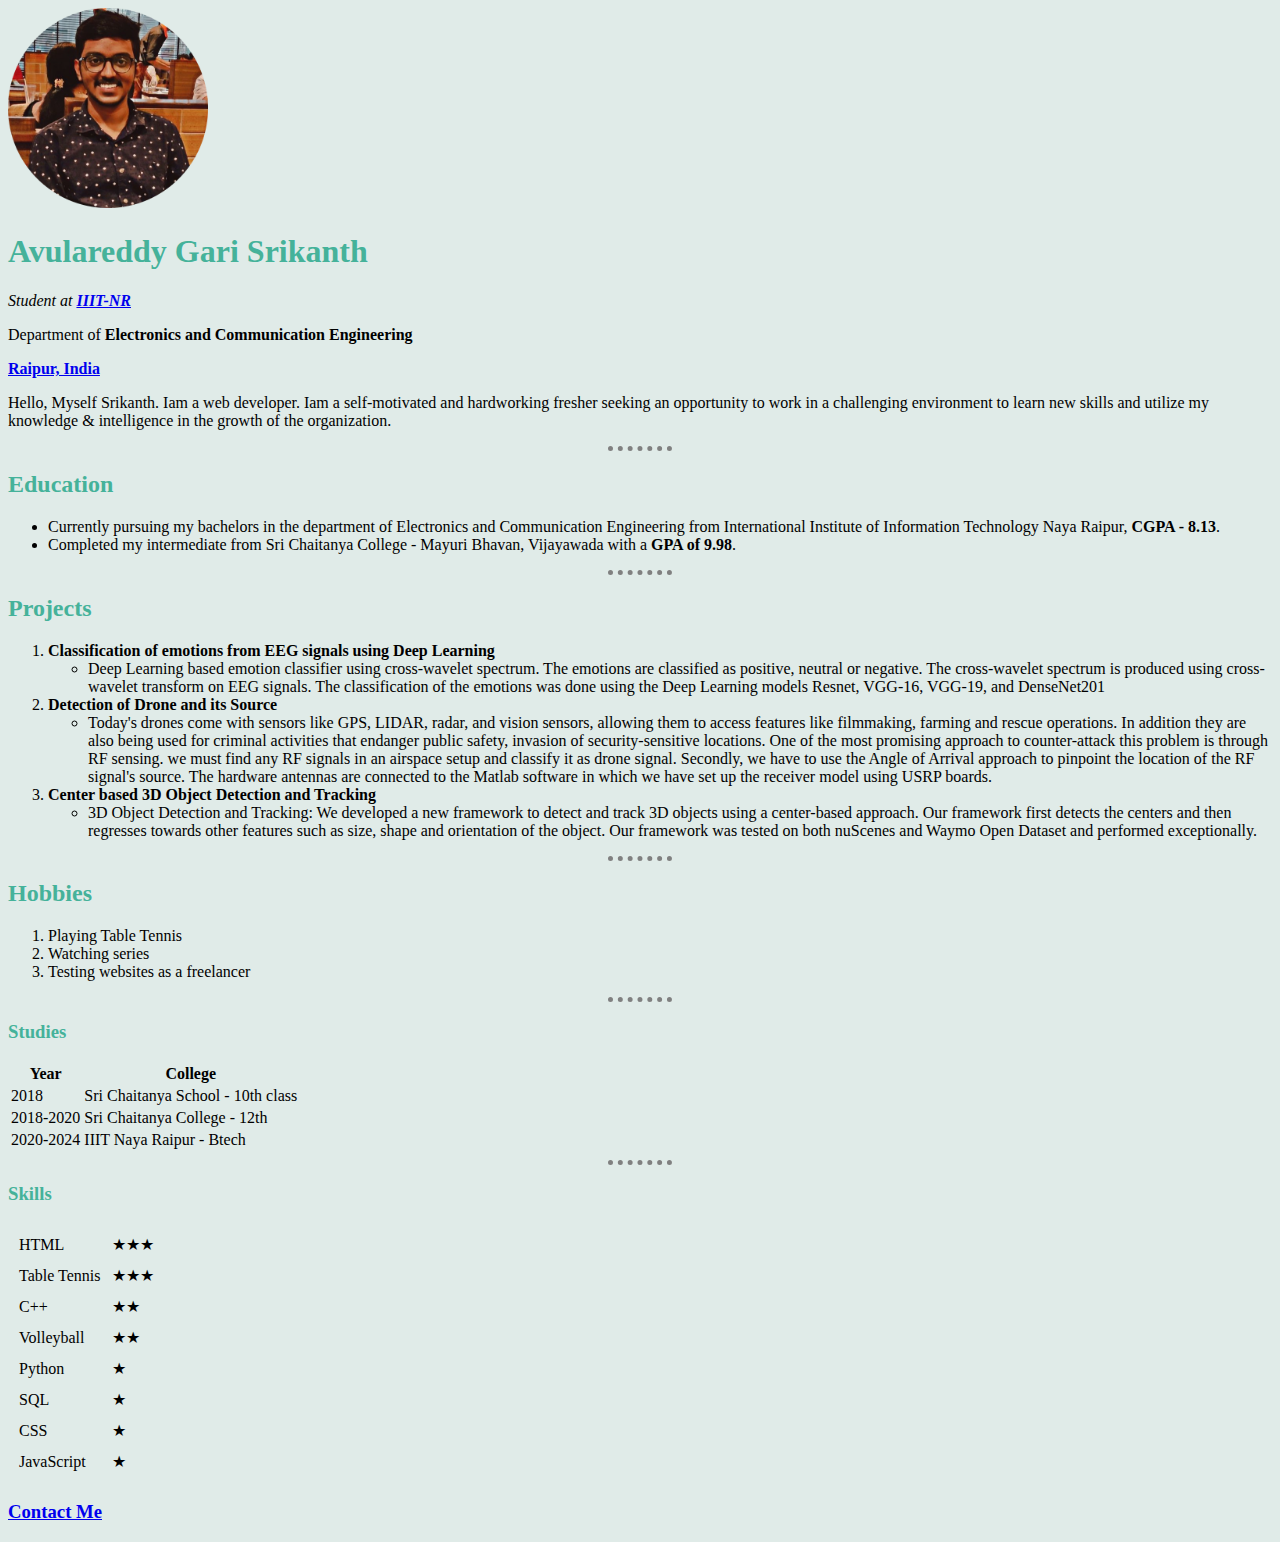
<file: index.html>
<!DOCTYPE html>
<html>
  <head>
    <meta charset="UTF-8" />
    <title>Srikanth's Homepage</title>
    <link rel="stylesheet" href="styles.css">
  </head>
  <body>
    <img
      src="Snapchat-294741419-modified.png"
      alt="srikanth's profile picture"
      width="200"
      height="200"
    />
    <h1>Avulareddy Gari Srikanth</h1>
    <p>
      <em
        >Student at
        <a href="https://www.iiitnr.ac.in/"><strong>IIIT-NR</strong></a></em
      >
    </p>
    <p>
      Department of <strong>Electronics and Communication Engineering</strong>
    </p>
    <p>
      <a
        href="https://www.google.com/maps/place/Raipur,+Chhattisgarh/@21.2618911,81.5490328,12z/data=!3m1!4b1!4m5!3m4!1s0x3a28dda23be28229:0x163ee1204ff9e240!8m2!3d21.2513844!4d81.6296413"
        ><b>Raipur, India</b></a
      >
    </p>

    <p>
      Hello, Myself Srikanth. Iam a web developer. Iam a self-motivated and
      hardworking fresher seeking an opportunity to work in a challenging
      environment to learn new skills and utilize my knowledge & intelligence in
      the growth of the organization.
    </p>
    <hr />
    <h2>Education</h2>
    <ul>
      <li>
        Currently pursuing my bachelors in the department of Electronics and
        Communication Engineering from International Institute of Information
        Technology Naya Raipur, <strong>CGPA - 8.13</strong>.
      </li>

      <li>
        Completed my intermediate from Sri Chaitanya College - Mayuri Bhavan,
        Vijayawada with a <strong> GPA of 9.98</strong>.
      </li>
    </ul>
    <hr />
    <h2>Projects</h2>
    <ol>
      <li>
        <strong>
          Classification of emotions from EEG signals using Deep
          Learning</strong
        >
        <ul>
          <li>
            Deep Learning based emotion classifier using cross-wavelet spectrum.
            The emotions are classified as positive, neutral or negative. The
            cross-wavelet spectrum is produced using cross-wavelet transform on
            EEG signals. The classification of the emotions was done using the
            Deep Learning models Resnet, VGG-16, VGG-19, and DenseNet201
          </li>
        </ul>
      </li>

      <li>
        <strong>Detection of Drone and its Source</strong>
        <ul>
          <li>
            Today's drones come with sensors like GPS, LIDAR, radar, and vision
            sensors, allowing them to access features like filmmaking, farming
            and rescue operations. In addition they are also being used for
            criminal activities that endanger public safety, invasion of
            security-sensitive locations. One of the most promising approach to
            counter-attack this problem is through RF sensing. we must find any
            RF signals in an airspace setup and classify it as drone signal.
            Secondly, we have to use the Angle of Arrival approach to pinpoint
            the location of the RF signal's source. The hardware antennas are
            connected to the Matlab software in which we have set up the
            receiver model using USRP boards.
          </li>
        </ul>
      </li>
      <li>
        <strong>Center based 3D Object Detection and Tracking</strong>
        <ul>
          <li>
            3D Object Detection and Tracking: We developed a new framework to
            detect and track 3D objects using a center-based approach. Our
            framework first detects the centers and then regresses towards other
            features such as size, shape and orientation of the object. Our
            framework was tested on both nuScenes and Waymo Open Dataset and
            performed exceptionally.
          </li>
        </ul>
      </li>
    </ol>
    <hr />
    <h2>Hobbies</h2>
    <ol>
      <li>Playing Table Tennis</li>
      <li>Watching series</li>
      <li>Testing websites as a freelancer</li>
    </ol>
    <hr />
    <h3>Studies</h3>
    <table>
      <thead>
        <tr>
          <th>Year</th>
          <th>College</th>
        </tr>
      </thead>
      <tbody>
        <tr>
          <td>2018</td>
          <td>Sri Chaitanya School - 10th class</td>
        </tr>
        <tr>
          <td>2018-2020</td>
          <td>Sri Chaitanya College - 12th</td>
        </tr>
        <tr>
          <td>2020-2024</td>
          <td>IIIT Naya Raipur - Btech</td>
        </tr>
      </tbody>
    </table>
    <hr />
    <h3>Skills</h3>
    <table cellspacing = "10">
      <tr>
        <td>HTML</td>
        <td>★★★</td>
      </tr>
      <tr>
        <td>Table Tennis</td>
        <td>★★★</td>
      </tr>
      <tr>
        <td>C++</td>
        <td>★★</td>
      </tr>
      <tr>
        <td>Volleyball</td>
        <td>★★</td>
      </tr>
      <tr>
        <td>Python</td>
        <td>★</td>
      </tr>
     
      <tr>
        <td>SQL</td>
        <td>★</td>
      </tr>
     
      <tr>
        <td>CSS</td>
        <td>★</td>
      </tr>
      <tr>
        <td>JavaScript</td>
        <td>★</td>
      </tr>
     
      
    </table>
    <h3><a href="contactme.html">Contact Me</a></h3>
  </body>
</html>
</file>
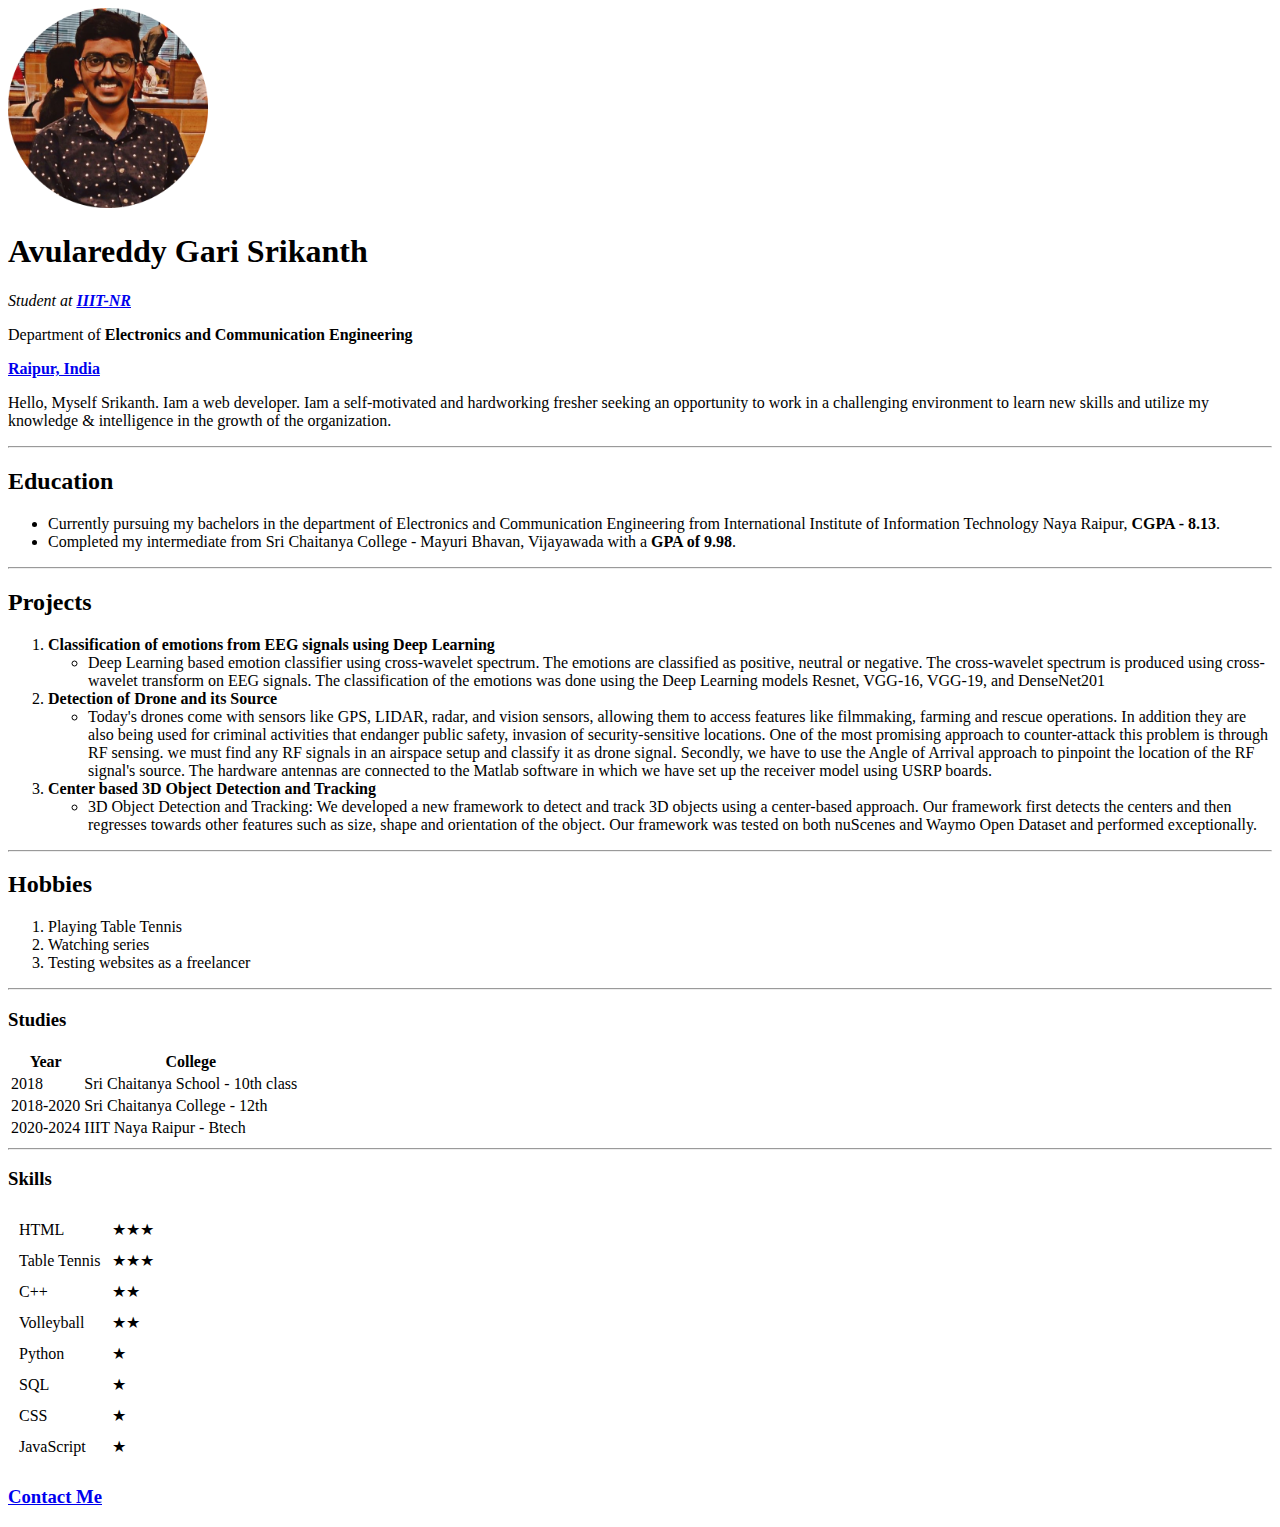
<file: basics.html>
<!DOCTYPE html>
<html>
  <head>
    <meta charset="UTF-8" />
    <title>Srikanth's Homepage</title>
  </head>
  <body>
    <img
      src="Snapchat-294741419-modified.png"
      alt="srikanth's profile picture"
      width="200"
      height="200"
    />
    <h1>Avulareddy Gari Srikanth</h1>
    <p>
      <em
        >Student at
        <a href="https://www.iiitnr.ac.in/"><strong>IIIT-NR</strong></a></em
      >
    </p>
    <p>
      Department of <strong>Electronics and Communication Engineering</strong>
    </p>
    <p>
      <a
        href="https://www.google.com/maps/place/Raipur,+Chhattisgarh/@21.2618911,81.5490328,12z/data=!3m1!4b1!4m5!3m4!1s0x3a28dda23be28229:0x163ee1204ff9e240!8m2!3d21.2513844!4d81.6296413"
        ><b>Raipur, India</b></a
      >
    </p>

    <p>
      Hello, Myself Srikanth. Iam a web developer. Iam a self-motivated and
      hardworking fresher seeking an opportunity to work in a challenging
      environment to learn new skills and utilize my knowledge & intelligence in
      the growth of the organization.
    </p>
    <hr />
    <h2>Education</h2>
    <ul>
      <li>
        Currently pursuing my bachelors in the department of Electronics and
        Communication Engineering from International Institute of Information
        Technology Naya Raipur, <strong>CGPA - 8.13</strong>.
      </li>

      <li>
        Completed my intermediate from Sri Chaitanya College - Mayuri Bhavan,
        Vijayawada with a <strong> GPA of 9.98</strong>.
      </li>
    </ul>
    <hr />
    <h2>Projects</h2>
    <ol>
      <li>
        <strong>
          Classification of emotions from EEG signals using Deep
          Learning</strong
        >
        <ul>
          <li>
            Deep Learning based emotion classifier using cross-wavelet spectrum.
            The emotions are classified as positive, neutral or negative. The
            cross-wavelet spectrum is produced using cross-wavelet transform on
            EEG signals. The classification of the emotions was done using the
            Deep Learning models Resnet, VGG-16, VGG-19, and DenseNet201
          </li>
        </ul>
      </li>

      <li>
        <strong>Detection of Drone and its Source</strong>
        <ul>
          <li>
            Today's drones come with sensors like GPS, LIDAR, radar, and vision
            sensors, allowing them to access features like filmmaking, farming
            and rescue operations. In addition they are also being used for
            criminal activities that endanger public safety, invasion of
            security-sensitive locations. One of the most promising approach to
            counter-attack this problem is through RF sensing. we must find any
            RF signals in an airspace setup and classify it as drone signal.
            Secondly, we have to use the Angle of Arrival approach to pinpoint
            the location of the RF signal's source. The hardware antennas are
            connected to the Matlab software in which we have set up the
            receiver model using USRP boards.
          </li>
        </ul>
      </li>
      <li>
        <strong>Center based 3D Object Detection and Tracking</strong>
        <ul>
          <li>
            3D Object Detection and Tracking: We developed a new framework to
            detect and track 3D objects using a center-based approach. Our
            framework first detects the centers and then regresses towards other
            features such as size, shape and orientation of the object. Our
            framework was tested on both nuScenes and Waymo Open Dataset and
            performed exceptionally.
          </li>
        </ul>
      </li>
    </ol>
    <hr />
    <h2>Hobbies</h2>
    <ol>
      <li>Playing Table Tennis</li>
      <li>Watching series</li>
      <li>Testing websites as a freelancer</li>
    </ol>
    <hr />
    <h3>Studies</h3>
    <table>
      <thead>
        <tr>
          <th>Year</th>
          <th>College</th>
        </tr>
      </thead>
      <tbody>
        <tr>
          <td>2018</td>
          <td>Sri Chaitanya School - 10th class</td>
        </tr>
        <tr>
          <td>2018-2020</td>
          <td>Sri Chaitanya College - 12th</td>
        </tr>
        <tr>
          <td>2020-2024</td>
          <td>IIIT Naya Raipur - Btech</td>
        </tr>
      </tbody>
    </table>
    <hr />
    <h3>Skills</h3>
    <table cellspacing = "10">
      <tr>
        <td>HTML</td>
        <td>★★★</td>
      </tr>
      <tr>
        <td>Table Tennis</td>
        <td>★★★</td>
      </tr>
      <tr>
        <td>C++</td>
        <td>★★</td>
      </tr>
      <tr>
        <td>Volleyball</td>
        <td>★★</td>
      </tr>
      <tr>
        <td>Python</td>
        <td>★</td>
      </tr>
     
      <tr>
        <td>SQL</td>
        <td>★</td>
      </tr>
     
      <tr>
        <td>CSS</td>
        <td>★</td>
      </tr>
      <tr>
        <td>JavaScript</td>
        <td>★</td>
      </tr>
     
      
    </table>
    <h3><a href="contactme.html">Contact Me</a></h3>
  </body>
</html>
</file>
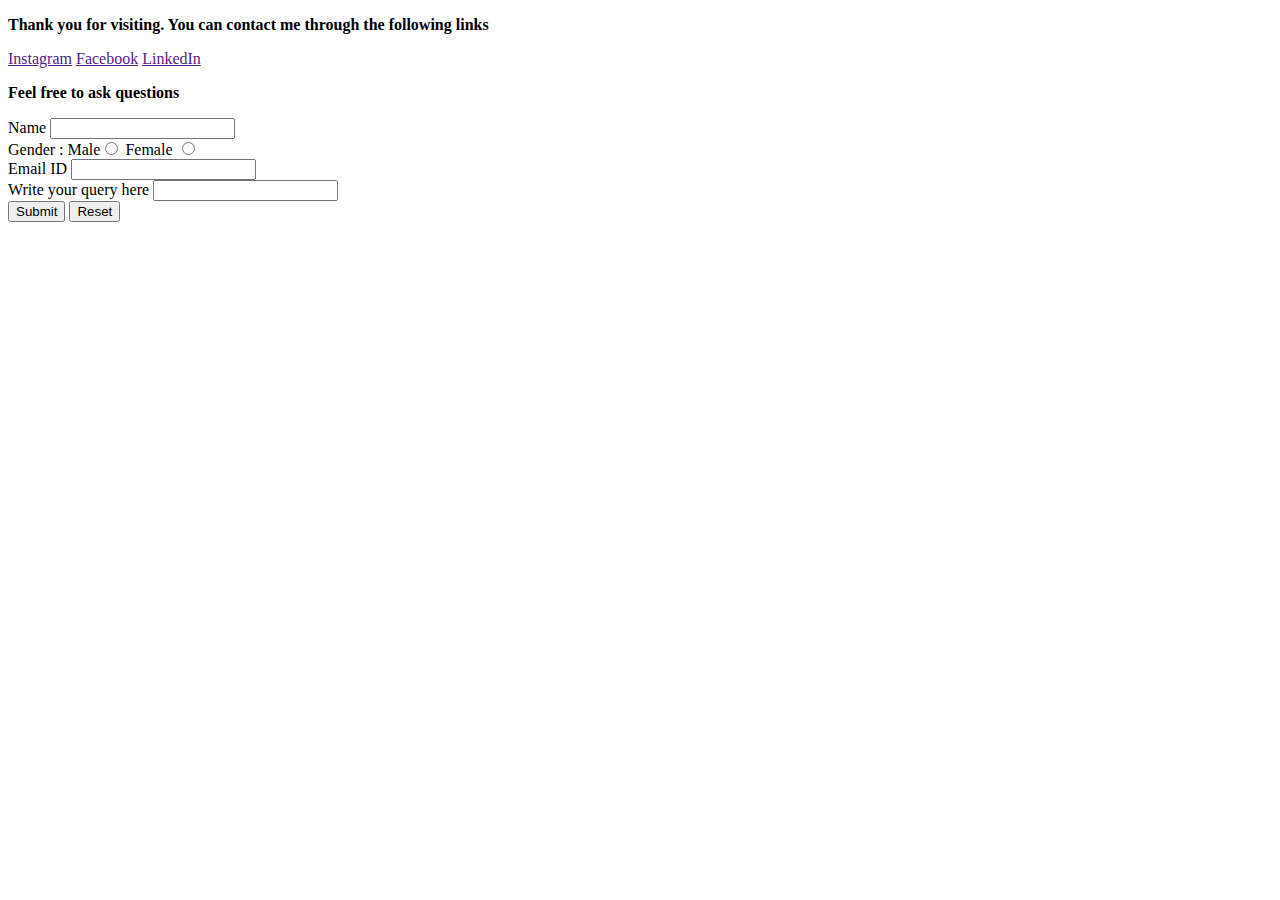
<file: contactme.html>
<!DOCTYPE html>
<html lang="en">
  <head>
    <meta charset="UTF-8" />
    <title>Contact Me</title>
  </head>
  <body>
    <p>
      <strong
        >Thank you for visiting. You can contact me through the following
        links</strong
      >
    </p>
    <a href="">Instagram</a>
    <a href="">Facebook</a>
    <a href="">LinkedIn</a>

    <p><b>Feel free to ask questions</b></p>

    <form
      action="mailto: srikanthreddyjvp248@gmail.com"
      method="post"
      enctype="text/plain"
    >
      <label for="">Name</label>
      <input type="text" /><br />
      <label for="">Gender :</label>
      Male<input type="radio" name="12" id="" /> Female
      <input type="radio" name="12" id="" /><br />
      <label for="">Email ID</label>
      <input type="email" /><br />
      <label for="">Write your query here</label>
      <input type="text" /><br />
      <input type="submit" />
      <input type="reset" />
    </form>
  </body>
</html>
</file>
<file: styles.css>
body{
    background-color: #e0ebe8;
}
hr {
    border-color: gray;
    border-style: dotted;
    border-style: none;
    border-top-style: dotted;
    border-width: 5px;
  
    width: 5%;
    
}
h1{
    color: #45b29a;
}
h2{
    color: #45b29a;
    
}
h3{
   color: #45b29a;
}
</file>
